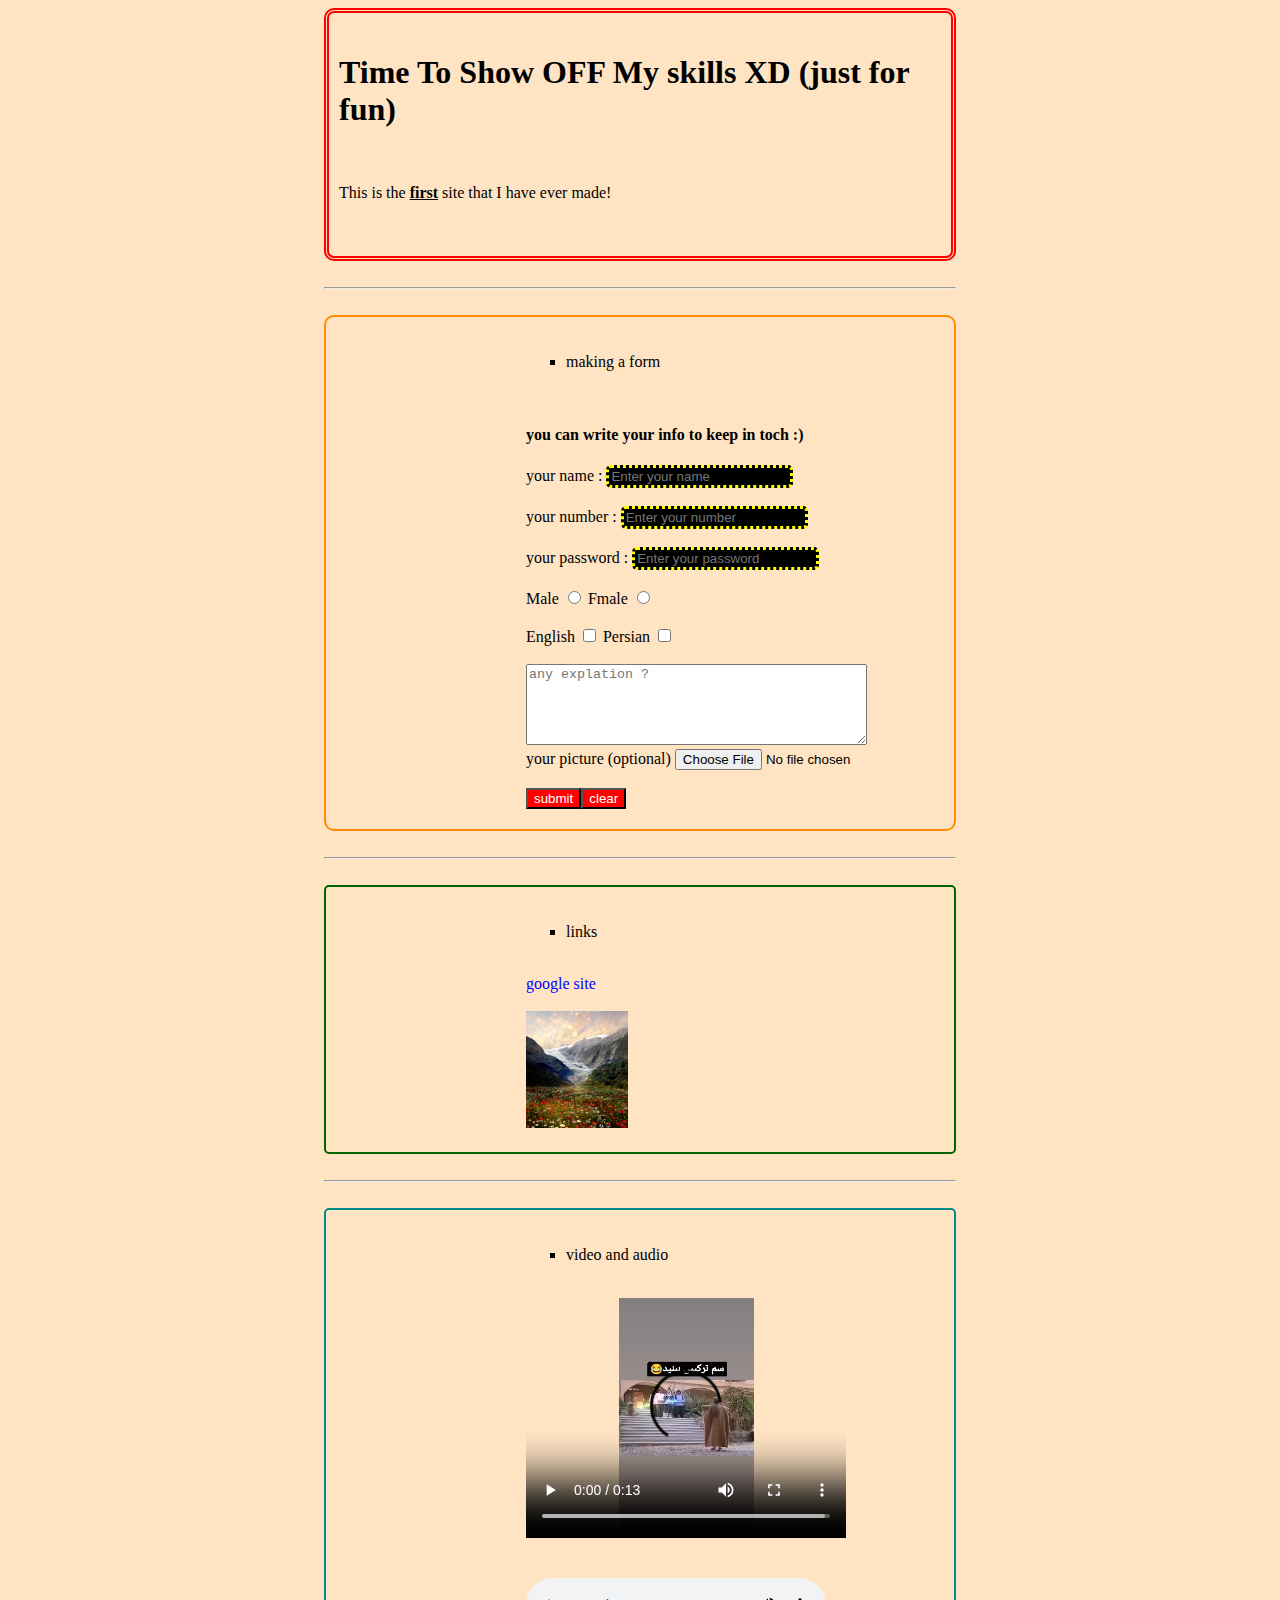
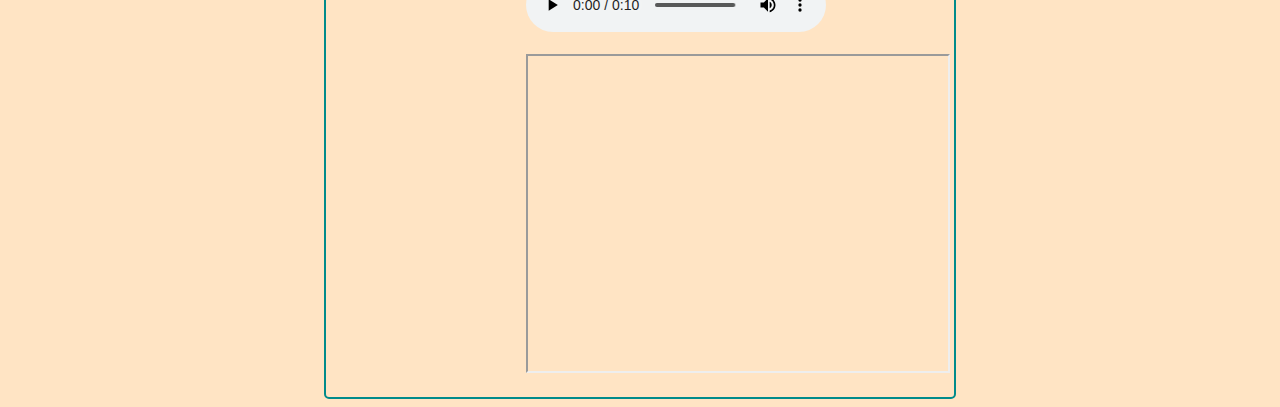
<file: index.html>
<!DOCTYPE html>
<html>
    <head>
        <title>My Resume</title>
        <link rel="stylesheet" href="index.css">
    </head>
    <body>
        <div class="divmar">
       <div id="pivasl"> 
          <h1>Time To Show OFF My skills XD (just for fun)</h1>
          <br>
          <p>This is the <ins><b>first</b></ins> site that I have ever made!</p>
    <br>
       </div>
   <br>
   <hr>
   <br>
        <div class="myForm">
       <ul><li>making a form</li></ul>
    <br>
                    
           <h4>you can write your info to keep in  toch :)</h4>

           
           <form action="#" method="post">

                    <div id="divinput">
           <label for="nameid">your name :</label>
           <input type="text" id="nameid" required placeholder="Enter your name"> 
                    </div>
    <br>
                <div id="divinput">
           <label for="numberid">your number :</label>
           <input type="number" id="numberid" required placeholder="Enter your number" >
                </div>
    <br>        
           <div id="divinput">
           <label for="passid">your password :</label>
           <input type="password" id="passid" name="passname" required placeholder="Enter your password">
           </div>
    <br>
                 <div class="ggf">
               <label for="maleid">Male</label>
               <input type="radio" id="maleid" name="gender" value="male">
               <label for="fmaleid">Fmale</label>
               <input type="radio" id="fmaleid" name="gender" value="fmale">
                 </div>
    <br>
                 <div class="ggf">
               <label for="englishid">English</label>
               <input type="checkbox" id="englishid" name="englishname" value="english">
               <label for="englishidr">Persian</label>
               <input type="checkbox" id="englishidr" name="persianname" value="persian">
                 </div>
    <br>
               <div>
                   <textarea name="textareaname" id="areaid" cols="40" rows="5" placeholder="any explation ?"></textarea>
               </div>

               <label for="picid">your picture (optional) </label>
               <input type="file" id="picid" >
    <br><br>             

               <input type="submit" id="submitid" value="submit"><input type="reset" id="submitid" value="clear">
        </form>
       </div>
    <br>   
    <hr>
    <br>

                    <div class="linki">
           <ul><li>links</li></ul>
    <br> 
           <a href="https://www.google.com" target="blank" id="googlesite" title="if you click google site will open in another tab">google site</a>
    <br><br> 
           <a href="https://www.github.com" target="-blank">   
         <img src="./images/01172s.png" alt="cover Picture" style="width: 25%;" >
           </a>
                     </div>

    <br>
    <hr>
    <br>

       <div class="vidid">
           <ul><li>video and audio</li></ul>
    <br>       
        <video  width="320" height="240" controls> <source src="./images/StorySaver_amir.protagonist_0846FBBE2B210468CEBC71B30223F39C_video_dashinit.mp4" type="video/mp4">  
        ypur browser does not support the video tag 
        </video>
<br><br><br>
        <audio src="images/4_5918230317004492728.mp3" type="mp4"  controls></audio>
<br><br>
        <div>
            <iframe width="420" height="315" src="https://www.youtube.com/embed/tgbNymZ7vqY?autoplay=1&mute=1"></iframe>
        </div>
       </div>
        </div>
    </body>
</html>
</file>
<file: index.css>
body{
    background-color:bisque;
    direction: ltr;
}



.divmar{
    margin: auto;
    width: 50%;
}

#pivasl{
    
    border: red 5px solid;
    border-style:double ;
    border-radius: 10px;
    padding: 20px 10px 20px 10px;
    
}

#pivasl h3{
    text-align: justify;
}

.myForm{
    border: darkorange solid 2px;
    padding: 20px 20px 20px 200px;
    border-radius: 10px;
}


#nameid , #numberid , #passid{
    background-color: black;
    border: dotted;
    border-radius: 5px;
    color: blueviolet;
    border-color: yellow;
}


ul{
   list-style:square; 
}

#maleid , #fmaleid{
    cursor: pointer;
}

.ggf label{
       cursor: pointer;
}

#resetid , #submitid{
    cursor: pointer;
    background-color: red;
    color: white;
}

#resetid , #submitid:hover{
    background-color: brown;
}

#googlesite{
    text-decoration: none;
    color: blue;
}

#googlesite:hover{
    color: darkolivegreen;
    text-decoration:underline;
}

.linki{
    border: darkgreen solid 2px;
    padding: 20px 20px 20px 200px;
    border-radius: 5px;
}

.vidid{
    border-radius: 5px;
    border: darkcyan solid 2px;
    padding: 20px 20px 20px 200px;
}
</file>
